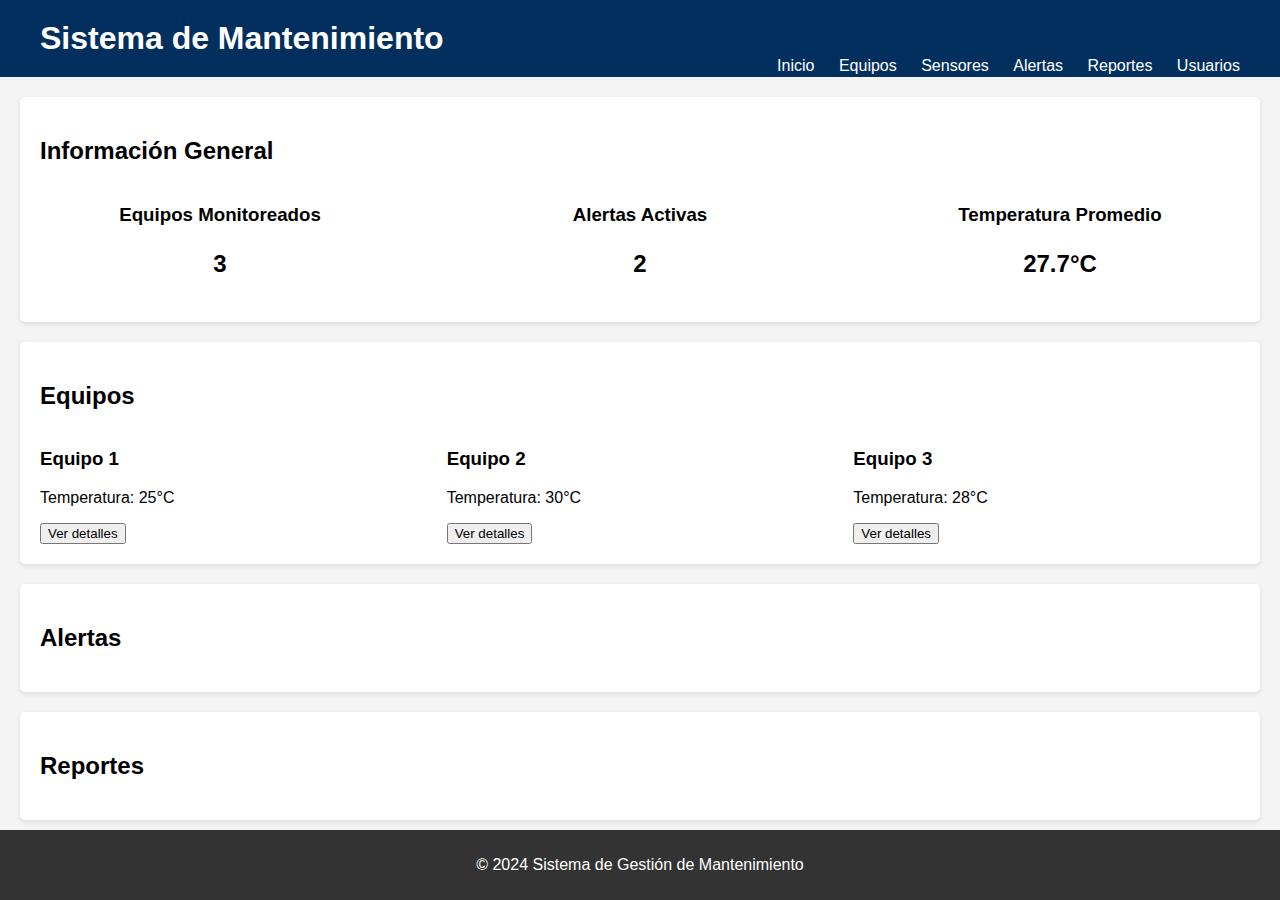
<file: index/index.html>
<!DOCTYPE html>
<html lang="es">
<head>
    <meta charset="UTF-8">
    <meta name="viewport" content="width=device-width, initial-scale=1.0">
    <title>Sistema de Gestión de Mantenimiento</title>
    <link rel="stylesheet" href="styles.css">
</head>
<body>
    <header>
        <div class="container">
            <div class="logo">
                <h1>Sistema de Mantenimiento</h1>
            </div>
            <nav>
                <ul>
                    <li><a href="#">Inicio</a></li>
                    <li><a href="#">Equipos</a></li>
                    <li><a href="#">Sensores</a></li>
                    <li><a href="#">Alertas</a></li>
                    <li><a href="#">Reportes</a></li>
                    <li><a href="#">Usuarios</a></li>
                </ul>
            </nav>
        </div>
    </header>

    <main>
        <section class="info-general">
            <h2>Información General</h2>
            <div class="kpi">
                <div>
                    <h3>Equipos Monitoreados</h3>
                    <p id="total-equipos">0</p>
                </div>
                <div>
                    <h3>Alertas Activas</h3>
                    <p id="total-alertas">0</p>
                </div>
                <div>
                    <h3>Temperatura Promedio</h3>
                    <p id="temp-promedio">0°C</p>
                </div>
            </div>
        </section>

        <section class="equipos">
            <h2>Equipos</h2>
            <div class="equipo-list">
                <!-- Aquí se cargarán los equipos dinámicamente -->
            </div>
        </section>

        <section class="alertas">
            <h2>Alertas</h2>
            <div class="alerta-list">
                <!-- Aquí se cargarán las alertas dinámicamente -->
            </div>
        </section>

        <section class="reportes">
            <h2>Reportes</h2>
            <div class="reporte-list">
                <!-- Aquí se cargarán las opciones de reportes -->
            </div>
        </section>
    </main>

    <footer>
        <div class="container">
            <p>&copy; 2024 Sistema de Gestión de Mantenimiento</p>
        </div>
    </footer>

    <script src="script.js"></script>
</body>
</html>
</file>
<file: index/styles.css>
body {
    font-family: sans-serif;
    margin: 0;
    padding: 0;
    background-color: #f4f4f4;
}

header {
    background-color: #022f5e;
    color: #fff;
    padding: 20px 0;
}

.container {
    max-width: 1200px;
    margin: 0 auto;
    padding: 0 20px;
}

.logo h1 {
    margin: 0;
}

nav ul {
    list-style: none;
    margin: 0;
    padding: 0;
    float: right;
}

nav li {
    display: inline-block;
    margin-left: 20px;
}

nav a {
    color: #fff;
    text-decoration: none;
}

main {
    padding: 20px;
}

section {
    background-color: #fff;
    padding: 20px;
    margin-bottom: 20px;
    border-radius: 5px;
    box-shadow: 0 2px 5px rgba(0, 0, 0, 0.1);
}

.info-general .kpi {
    display: flex;
    justify-content: space-between;
    margin-top: 20px;
}

.info-general .kpi div {
    text-align: center;
    width: 30%;
}

.info-general .kpi h3 {
    margin-bottom: 5px;
}

.info-general .kpi p {
    font-size: 24px;
    font-weight: bold;
}

.equipos .equipo-list {
    display: grid;
    grid-template-columns: repeat(auto-fit, minmax(250px, 1fr));
    gap: 20px;
}

.alertas .alerta-list {
    /* Estilos para la lista de alertas */
}

.reportes .reporte-list {
    /* Estilos para la lista de reportes */
}

footer {
    background-color: #333;
    color: #fff;
    padding: 10px 0;
    text-align: center;
    position: fixed;
    bottom: 0;
    width: 100%;
}
</file>
